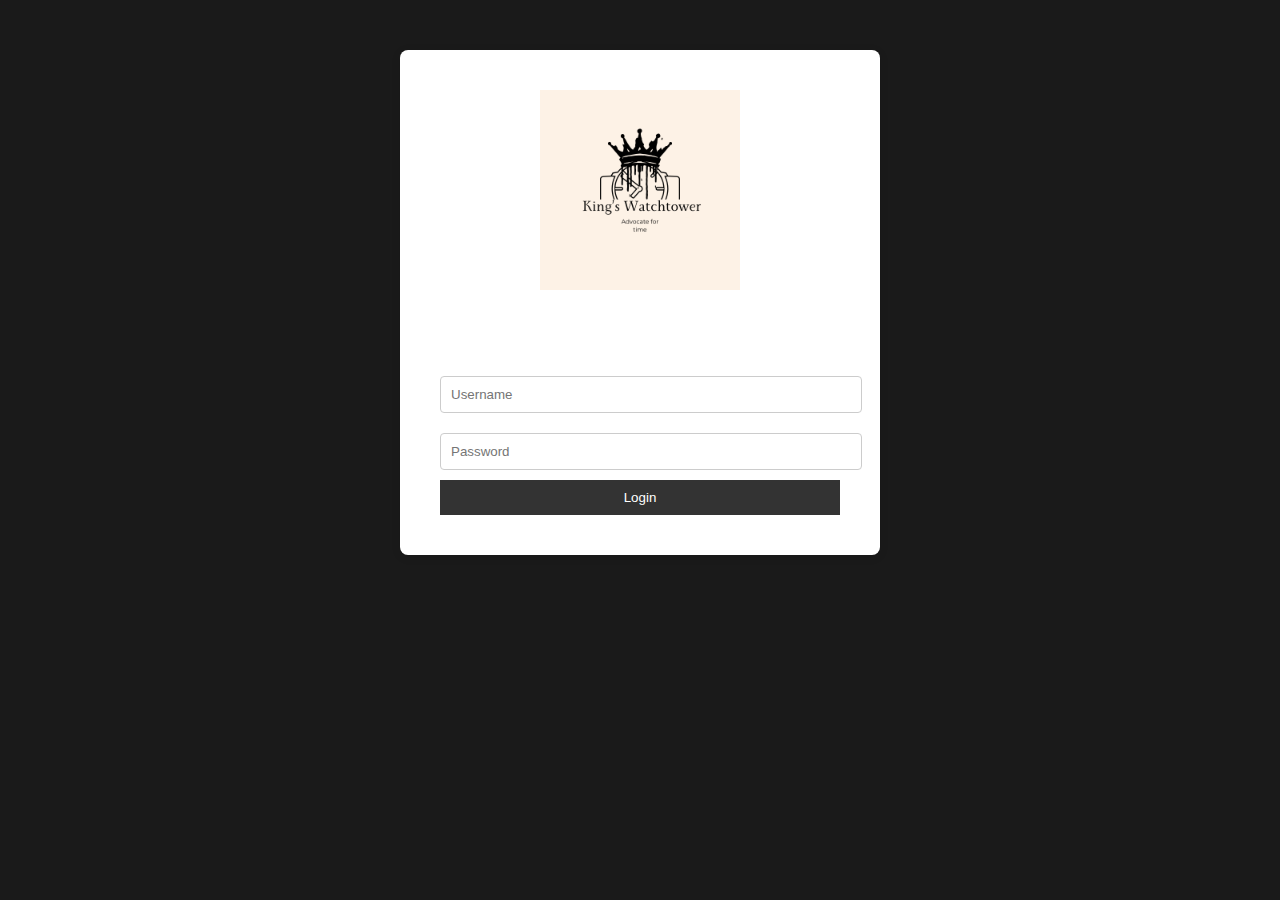
<file: index.html>
<!DOCTYPE html>
<html lang="en">
<head>
    <meta charset="UTF-8">
    <meta name="viewport" content="width=device-width, initial-scale=1.0">
    <title>Home - King's Watchtower</title>
    <!-- Link to the external CSS file -->
    <link rel="stylesheet" href="styles.css">
    <script>
        // Redirect to login if not logged in
        if (!localStorage.getItem("loggedIn")) {
            window.location.href = "login.html";
        }
    </script>
</head>
<body>
    <header>
        <div class="header-container">
            <!-- Image Logo -->
            <div class="logo">
                <img src="../Assets/Logo5.png" alt="King's Watchtower Logo" class="logo-image">
            </div>
            <!-- Navigation Bar -->
            <nav>
                <a href="index.html">Home</a>
                <a href="products.html">Products</a>
                <a href="invoice.html">Invoice</a>
                <a href="about.html">About Us</a>
                <a href="login.html" id="logout">Logout</a>
            </nav>
        </div>
    </header>

    <div class="container">
        <h1>Welcome to King's Watchtower</h1>
        <p>Your one-stop shop for premium watches.</p>
        <p>At King's Watchtower, we pride ourselves on offering a curated selection of the finest watches available. Our collection features a variety of styles, from classic to contemporary, ensuring that there is something for everyone. We believe that a watch is more than just a timepiece; it is a statement of style and sophistication.</p>
        <p>Why choose us?</p>
        <ul>
            <li>High-quality products: We source our watches from reputable manufacturers known for their craftsmanship and attention to detail.</li>
            <li>Exceptional customer service: Our team is dedicated to providing you with the best shopping experience possible. We are here to assist you with any questions or concerns you may have.</li>
            <li>Competitive pricing: We offer competitive prices on all our products, ensuring that you get the best value for your money.</li>
            <li>Secure shopping: Our website is equipped with the latest security measures to protect your personal information and ensure a safe shopping experience.</li>
        </ul>
        <p>Thank you for choosing King's Watchtower. We are confident that you will find the perfect watch to suit your style and needs.</p>
        <div class="images">
            <img src="Assets/Blue Analog Watch _ Factory US.jpeg" alt="Blue Analog" class="product-image">
            <img src="Assets/Rotary GB05485_05 Men's Avenger Sport _ Chronograph _ Blue Watch.jpeg" alt="Rotary Watch" class="product-image">
        </div>
    </div>
    <script src="script.js"></script>
</body>
</html>
</file>
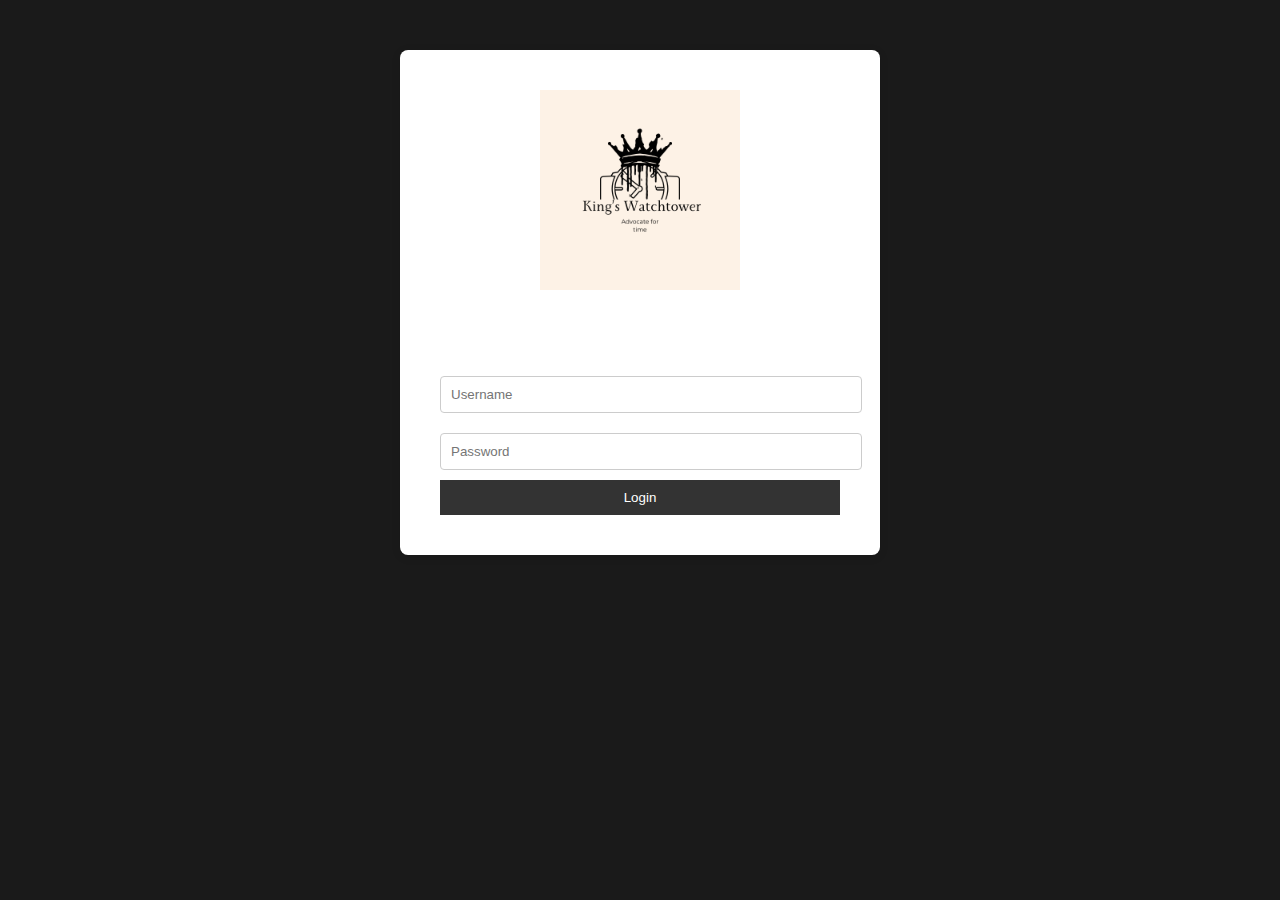
<file: about.html>
<!DOCTYPE html>
<html lang="en">
<head>
    <meta charset="UTF-8">
    <meta name="viewport" content="width=device-width, initial-scale=1.0">
    <title>About Us - King's Watchtower</title>
    <link rel="stylesheet" href="styles.css">
    <script>
        if (!localStorage.getItem("loggedIn")) {
            window.location.href = "login.html"; // Redirect to login if not logged in
        }
    </script>
</head>
<body>
    <header>
        <div class="header-container">
            <!-- Image Logo -->
            <div class="logo">
                <img src="../Assets/Logo5.png" alt="King's Watchtower Logo" class="logo-image">
            </div>
            <!-- Navigation Bar -->
            <nav>
                <a href="index.html">Home</a>
                <a href="products.html">Products</a>
                <a href="invoice.html">Invoice</a>
                <a href="about.html">About Us</a>
                <a href="login.html" id="logout">Logout</a>
            </nav>
        </div>
    </header>
    <div class="container">
        <h2>About Us</h2>
        <p><strong>Creator Name:</strong>Kevin Martin</p>
        <p><strong>ID Number:</strong> 2403199</p>
        <p><strong>Module Code:</strong> CIT2011</p>
        <p><strong>Email:</strong> k01660147@gamil.com</p>
        <p><strong>Store Name:</strong> King's Watchtower</p>
        <p><strong> Day/Time of the Class:</strong>Tuesday, 5:00 p.m to 7:00 p.m</p>
    </div>
    <script src="script.js"></script>
</body>
</html>
</file>
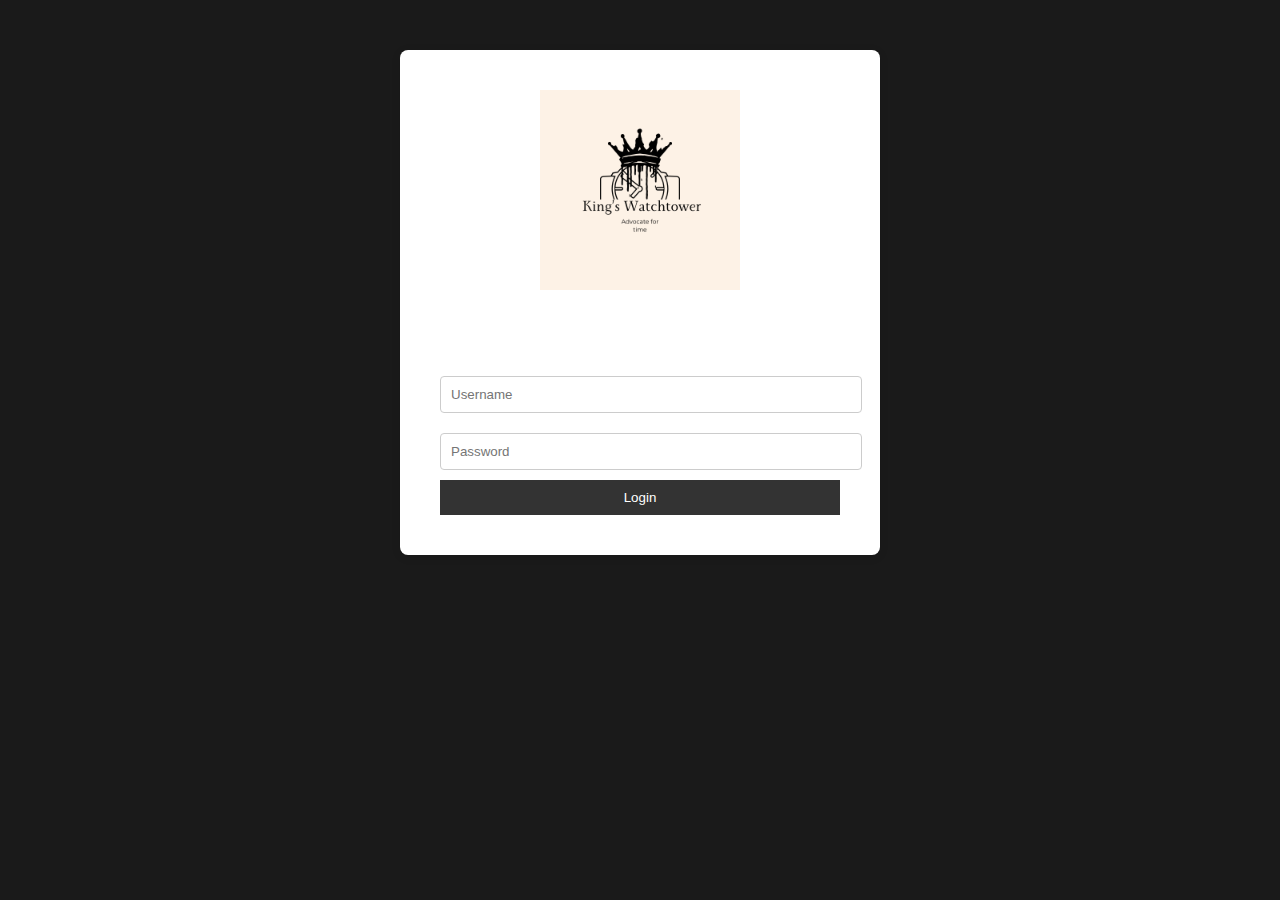
<file: invoice.html>
<!DOCTYPE html>
<html lang="en">
<head>
    <meta charset="UTF-8">
    <meta name="viewport" content="width=device-width, initial-scale=1.0">
    <title>Invoice - King's Watchtower</title>
    <link rel="stylesheet" href="styles.css">
    <script>
        if (!localStorage.getItem("loggedIn")) {
            window.location.href = "login.html"; // Redirect to login if not logged in
        }
    </script>
</head>
<body>
    <header>
        <div class="header-container">
            <!-- Image Logo -->
            <div class="logo">
                <img src="../Assets/Logo5.png" alt="King's Watchtower Logo" class="logo-image">
            </div>
            <!-- Navigation Bar -->
            <nav>
                <a href="index.html">Home</a>
                <a href="products.html">Products</a>
                <a href="invoice.html">Invoice</a>
                <a href="about.html">About Us</a>
                <a href="login.html" id="logout">Logout</a>
            </nav>
        </div>
    </header>

    <div class="container">
        <h1>Invoice</h1>
        <table id="invoice-table">
            <thead>
                <tr>
                    <th>Details</th>
                    <th>Quantity</th>
                    <th>Price</th>
                </tr>
            </thead>
            <tbody id="invoice-list">
                <!-- Invoice items will be dynamically added here -->
            </tbody>
        </table>
        <p id="subtotal"></p>
        <p id="tax"></p>
        <p id="total"></p>
        <button id="checkout-button">Checkout</button>
        <button id="clear-invoice-button">Clear Invoice</button>
    </div>

    <footer>
        <div class="footer-container">
            <p>Contact Information: info@kingswatchtower.com | +1 234 567 890</p>
            <p>Address: 123 Watchtower Lane, Time City, TX 78901</p>
        </div>
    </footer>

    <script src="script.js"></script>
</body>
</html>
</file>
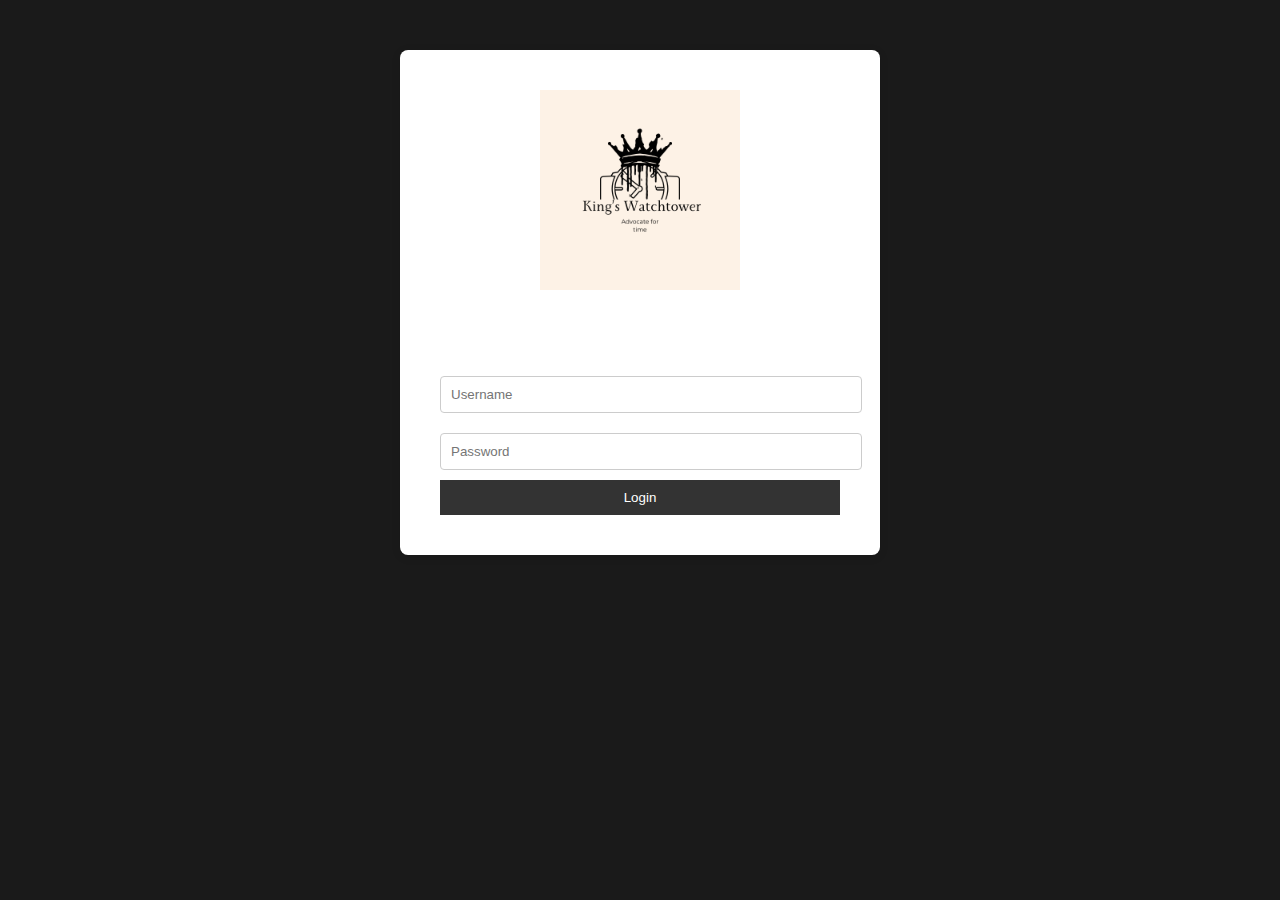
<file: login.html>
<!DOCTYPE html>
<html lang="en">
<head>
    <meta charset="UTF-8">
    <meta name="viewport" content="width=device-width, initial-scale=1.0">
    <title>Login - King's Watchtower</title>
    <link rel="stylesheet" href="styles.css">
</head>
<body>
    <div class="login-container">
        <div class="logo">
            <img src="../Assets/Logo5.png" alt="King's Watchtower Logo" class="logo-image">
        </div>
        <h2>Login</h2>
        <form id="login-form">
            <input type="text" id="username" placeholder="Username" required>
            <input type="password" id="password" placeholder="Password" required minlength="8">
            <button type="submit">Login</button>
        </form>
    </div>
    <script>
        document.getElementById("login-form").addEventListener("submit", function(event) {
            event.preventDefault();
            localStorage.setItem("loggedIn", "true"); // Store login status
            window.location.href = "index.html"; // Redirect to home page
        });
    </script>
</body>
</html>
</file>
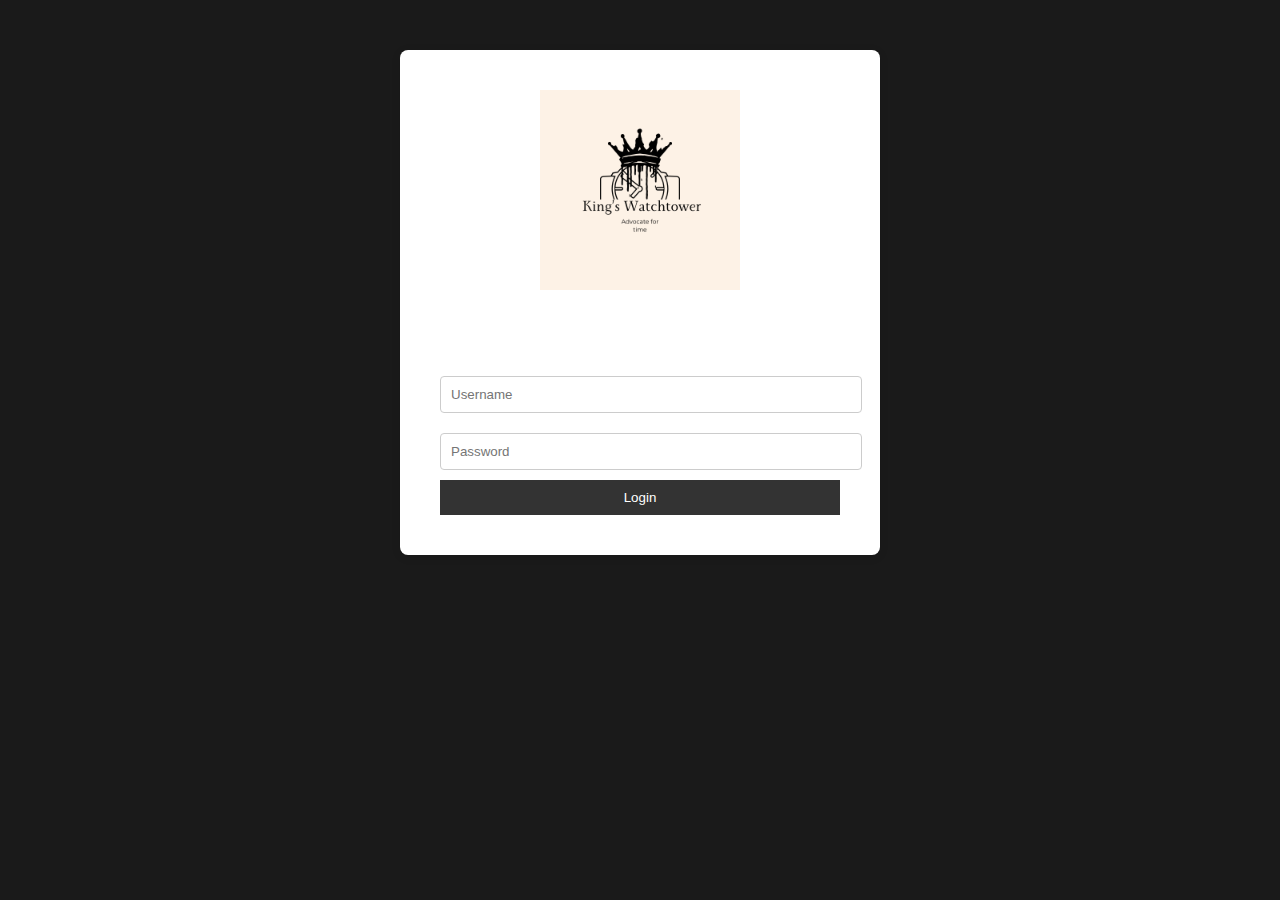
<file: products.html>
<!DOCTYPE html>
<html lang="en">
<head>
    <meta charset="UTF-8">
    <meta name="viewport" content="width=device-width, initial-scale=1.0">
    <title>Products - King's Watchtower</title>
    <link rel="stylesheet" href="styles.css">
</head>
<body>
    <header>
        <div class="header-container">
            <!-- Image Logo -->
            <div class="logo">
                <img src="../Assets/Logo5.png" alt="King's Watchtower Logo" class="logo-image">
            </div>
            <!-- Navigation Bar -->
            <nav>
                <a href="index.html">Home</a>
                <a href="products.html">Products</a>
                <a href="invoice.html">Invoice</a>
                <a href="about.html">About Us</a>
                <a href="login.html" id="logout">Logout</a>
            </nav>
        </div>
    </header>
    <div class="container">
        <h1>Our Products</h1>
        <div class="images">
            <div class="product">
                <img src="Assets/Rolex Relojes_ Relojes.jpeg" alt="Rolex Relojes" class="product-image">
                <p>Product Name: Rolex Relojes</p>
                <p>Price: $299.99</p>
                <button class="add-to-cart" data-product="Rolex Relojes" data-price="299.99">Add to Cart</button>
            </div>
            <div class="product">
                <img src="Assets/Benyar Watch.jpeg" alt="Benyar Watch" class="product-image">
                <p>Product Name: Benyar Watch</p>
                <p>Price: $199.99</p>
                <button class="add-to-cart" data-product="Benyar Watch" data-price="199.99">Add to Cart</button>
            </div>
            <div class="product">
                <img src="Assets/Luxury Stainless Steel Quartz Men's Watch with Luminous Date Week Display - Gold Green.jpeg" alt="Luxury Stainless Steel" class="product-image">
                <p>Product Name: Luxury Stainless Steel</p>
                <p>Price: $149.99</p>
                <button class="add-to-cart" data-product="Luxury Stainless Steel" data-price="149.99">Add to Cart</button>
            </div>
            <div class="product">
                <img src="Assets/Calvin Klein K3M514B1 Minimal 40mm Mesh Strap Unisex Watch.jpeg" alt="Calvin Klein Minimal" class="product-image">
                <p>Product Name: Calvin Klein Minimal</p>
                <p>Price: $179.99</p>
                <button class="add-to-cart" data-product="Calvin Klein Minimal" data-price="179.99">Add to Cart</button>
            </div>
            <div class="product">
                <img src="Assets/Luxury Casual Leather Quartz Men's Watch - All Black.jpeg" alt="Luxury Casual Leather" class="product-image">
                <p>Product Name: Luxury Casual Leather</p>
                <p>Price: $129.99</p>
                <button class="add-to-cart" data-product="Luxury Casual Leather" data-price="129.99">Add to Cart</button>
            </div>
            <div class="product">
                <img src="Assets/GOLDEN HOUR Mens Watch Fashion Sleek Minimalist Quartz.jpeg" alt="Golden Hour" class="product-image">
                <p>Product Name: Golden Hour</p>
                <p>Price: $199.99</p>
                <button class="add-to-cart" data-product="Golden Hour" data-price="199.99">Add to Cart</button>
            </div>
            <div class="product">
                <img src="Assets/Omega watch.jpeg" alt="Omega Watch" class="product-image">
                <p>Product Name: Omega Watch</p>
                <p>Price: $249.99</p>
                <button class="add-to-cart" data-product="Omega Watch" data-price="249.99">Add to Cart</button>
            </div>
        </div>
    </div>
    <footer>
        <div class="footer-container">
            <p>Contact Information: info@kingswatchtower.com | +1 234 567 890</p>
            <p>Address: 123 Watchtower Lane, Time City, TX 78901</p>
        </div>
    </footer>
    <script src="script.js"></script>
</body>
</html>
</file>
<file: styles.css>
/* General styles */
body {
    font-family: Arial, sans-serif;
    margin: 0;
    padding: 0;
    background-color: #1a1a1a; /* Dark background color */
    color: #f4f4f4; /* Light text color */
}

/* Header styles */
.header-container {
    display: flex;
    justify-content: space-between;
    align-items: center;
    background-color: #0d1f52; /* Consistent background color */
    padding: 10px 20px;
}

.logo-image {
    height: 100px; /* Increase the height for better visibility */
    width: auto; /* Maintain aspect ratio */
}

nav a {
    color: #f4f4f4; /* Light text color */
    text-decoration: none;
    margin: 0 10px;
}

nav a:hover {
    text-decoration: underline;
}

/* Container styles */
.container {
    padding: 20px;
    text-align: center;
    font-size: 1.2em; /* Increase font size */
}

.product-image {
    width: 200px; /* Fixed width for all product images */
    height: 200px; /* Fixed height for all product images */
    object-fit: cover; /* Ensure images cover the area without distortion */
    margin: 10px;
}

/* Footer styles */
.footer-container {
    background-color: #0d1f52; /* Consistent background color */
    padding: 20px;
    text-align: center;
    color: #f4f4f4; /* Light text color */
}

.footer-container p {
    margin: 5px 0;
}

/* Body Layout */
body {
    font-family: Arial, sans-serif;
    margin: 0;
    padding: 0;
    position: relative; /* Ensure the overlay is positioned correctly */
    /* Removed background image */
}

/* Overlay Styling (to adjust background opacity) */
.body-overlay {
    position: absolute;
    top: 0;
    left: 0;
    width: 100%;
    height: 100%;
    background-color: rgba(170, 141, 13, 0.5); /* Semi-transparent overlay */
    z-index: -1; /* Place overlay behind content */
}

/* Header Styling */
header {
    background-color: #0d1f52; /* Consistent background color */
    padding: 20px;
    display: flex;
    justify-content: flex-start; /* Align logo to the left */
    align-items: center; /* Vertically center the items */
}

/* Logo Container Styling */
.logo-container {
    display: flex;
    flex-direction: row; /* Align items side by side */
    align-items: center;  /* Vertically center the logo image and text */
    justify-content: center; /* Optionally center the whole logo horizontally */
    margin-bottom: 20px; /* Adds space below the logo */
}

/* Logo Image Styling */
.logo-container img {
    width: 70px; /* Increase size for better visibility */
    height: auto; /* Maintain aspect ratio */
    margin-right: 10px; /* Adds space between the image and text */
    padding: 5px; /* Optional padding around the logo */
}

/* Container Layout */
.container {
    margin: 0 auto;
    padding: 20px;
    display: block;
    text-align: center;
}

/* Image Flexbox Container */
.images {
    display: flex; /* Use flex layout */
    flex-wrap: wrap; /* Wrap images to the next line if necessary */
    justify-content: space-between; /* Add space between images */
    gap: 20px; /* Space between images */
}

/* Product Image Styling */
.product img {
    width: 200px; /* Fixed width for all product images */
    height: 200px; /* Fixed height for all product images */
    object-fit: cover; /* Ensure images cover the area without distortion */
    border-radius: 8px;
    box-shadow: 0 4px 10px rgba(0, 0, 0, 0.1); /* Shadow for better look */
    transition: transform 0.3s ease-in-out; /* Smooth hover effect */
}

/* Hover effect for images */
.product img:hover {
    transform: scale(1.05); /* Slight zoom effect on hover */
}

/* Navigation Bar */
nav {
    background-color: #0d1f52; /* Consistent background color */
    padding: 20px 40px; /* Add padding to top/bottom and left/right of the nav */
    display: flex;
    justify-content: center; /* Center the navigation items horizontally */
}

/* Navigation Link Styling */
nav a {
    color: #f4f4f4; /* Light text color */
    text-decoration: none;
    margin: 0 20px; /* Adds space between the navigation links horizontally */
    padding: 10px 20px; /* Add padding around each link for better click area */
    border-radius: 5px; /* Rounded corners for the links */
    transition: background-color 0.3s ease-in-out; /* Smooth background color transition */
}

/* Hover Effect for Links */
nav a:hover {
    color: aquamarine;
    text-decoration: underline;
    background-color: rgba(255, 255, 255, 0.1); /* Add slight background color on hover */
}

/* Heading Styling */
h1 {
    text-align: center;
    font-size: 2.5em;
    color: #ffffff;
    margin: 20px 0;
}

h2 {
    text-align: center;
    font-size: 2em;
    color: #ffffff;
    margin: 15px 0;
}

p {
    color: #f4f4f4; /* Light text color */
}

/* Button Styling */
button {
    background-color: #333;
    color: #ffffff;
    border: none;
    padding: 10px 20px;
    cursor: pointer;
    transition: background-color 0.3s;
}

button:hover {
    background-color: #c21f1f;
    text-decoration: underline;
}

/* Invoice List Styling */
#invoice-list {
    list-style-type: none;
    padding: 0;
}

#invoice-list li {
    padding: 8px;
    border-bottom: 1px solid #ccc;
    color: #ffffff; /* Light text color for readability */
}

/* Login Page Styles */
.login-container {
    background-color: white;
    padding: 40px;
    border-radius: 8px;
    box-shadow: 0 2px 10px rgba(0, 0, 0, 0.1);
    max-width: 400px;
    margin: 50px auto;
    text-align: center;
}

.login-container h2 {
    margin-bottom: 20px;
}

.login-container input {
    width: 100%;
    padding: 10px;
    margin: 10px 0;
    border: 1px solid #ccc;
    border-radius: 4px;
}

.login-container button {
    width: 100%;
    padding: 10px;
}

.login-container input:focus {
    border-color: #333;
    outline: none;
}

/* Adjusting background opacity of the body */
body {
    background-color: #1a1a1a; /* Dark background color */
}

/* Larger logo for login page */
.login-container .logo img {
    height: 200px; /* Increase the height for better visibility */
    width: auto; /* Maintain aspect ratio */
}
</file>
